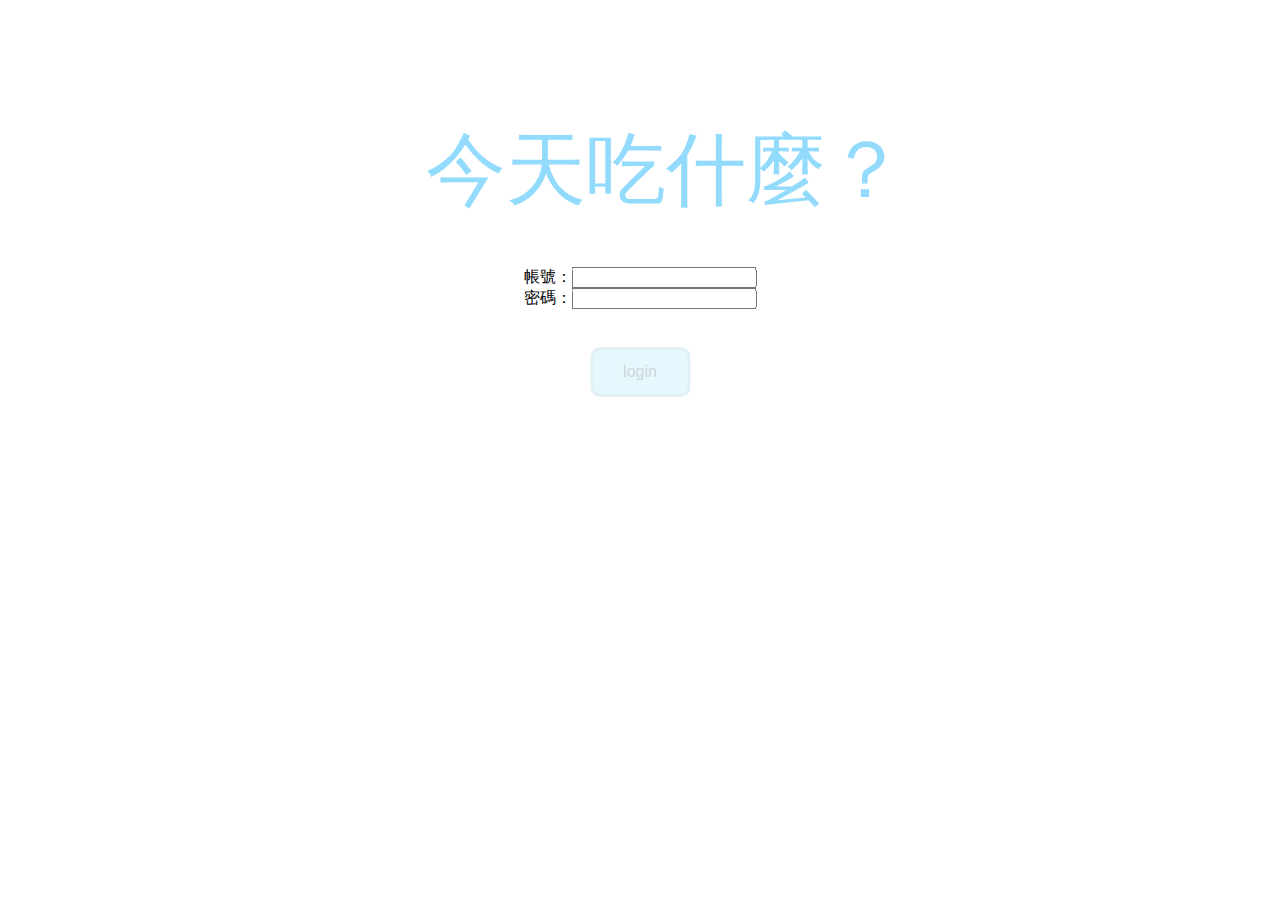
<file: eatWhat/eat_login.html>
<!DOCTYPE html>
<html>
    <head>
        <meta charset="utf-8">
        <title>今天吃什麼？</title>
        <link rel="stylesheet" href="eat_login_2.0 mob.css" media="screen and (max-width:991px)" />
        <link rel="stylesheet" href="eat_login.css" media="screen and (min-width:991px)" />
        <script src="https://ajax.googleapis.com/ajax/libs/jquery/1.10.2/jquery.min.js"></script>
    </head>

    <body>
        <p class="title">今天吃什麼？</p>

        <form action="eat_login.php" method="post" class="login_text" id="login_form">
            帳號：<input type="text" class="f_t" name="user_name">
            <br>密碼：<input type="password" class="f_t" name="password">
            <br><button type="button" class="login_1" id="login_id" onclick="b_oc()" onmouseover="b_m_on_u()" onmouseout="b_m_out_d()" onmousedown="b_m_out_d()" onmouseup="b_m_on_u()">
                login
            </button>
            <!-- <br><input type="button" value="login" class="login_1" onclick="submitForm" onmouseover="b_m_on_u()" onmouseout="b_m_out_d()" onmousedown="b_m_out_d()" onmouseup="b_m_on_u()"> -->
        </form>

        <!-- <a class="forgot" id="forgot_id" href="forgot.html">忘記密碼？</a> -->
        
        <!-- <p class="p1" id="pp1">一個段落。</p> -->

    </body>

    <script src="eat_login.js"></script>

</html>
</file>
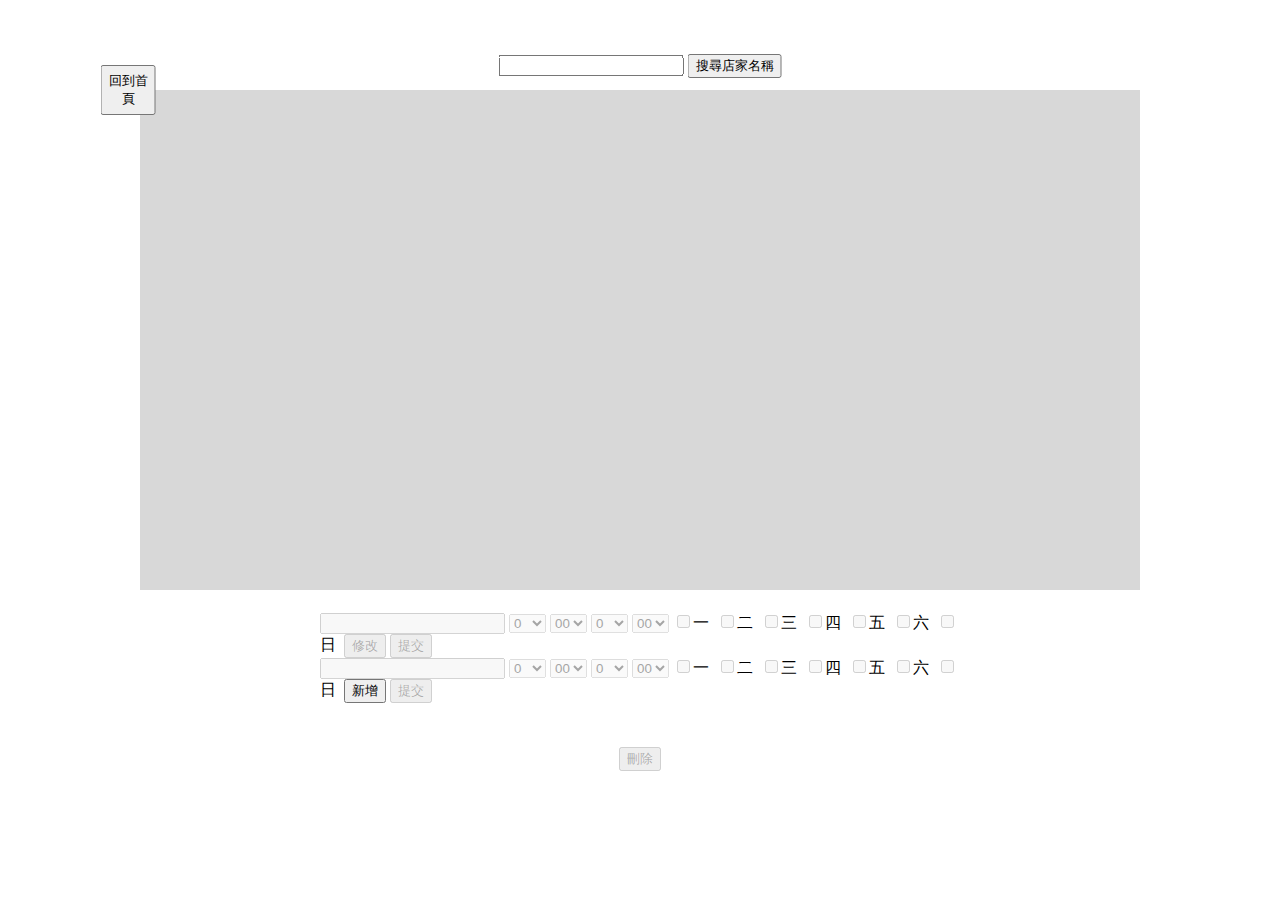
<file: eatWhat/edit_store.html>
<!DOCTYPE html>
<html>

<head>
    <title>今天吃什麼？</title>
    <meta charset="utf-8">
    <link rel="stylesheet" href="edit_store_6.0.css" media="all" />
    <script src="https://ajax.googleapis.com/ajax/libs/jquery/1.10.2/jquery.min.js"></script>
</head>

<body>
    <form id="search_form_id" class="search_form">
        <input type="text" id="search_name_id" name="search_name">
        <button type="button" id="search_button_id" onclick="b_search()">搜尋店家名稱</button>
    </form>

    <div class="div_class">
        <table id="table_id" class="table_class">
            <!-- <tr class="stores_tr">
                <td class="td_class" style="border:1px rgb(2, 183, 238) solid;">
                    000
                </td>
                <td >
                    111
                </td>
            </tr>
            <tr class="stores" >
                <td >
                    222
                </td>
                <td>
                    333
                </td>
            </tr> -->
        </table>
    </div>
    <!-- <button type="button" onclick="b_edit()" style="
        position:absolute;
        top: 55%;
        left: 65%;
        transform: translate(-50%,0%);">修改</button> -->

    <form action="edit_store.php" method="post" id="edit_id" class="edit_class" style="
    position:absolute;
    top: 68%;
    left: 50%;
    transform: translate(-50%,0%);" disabled="disabled">
        <input type="text" id="SID_id" name="SID" disabled="disabled" style="display: none;"><!--style="display: none;"+++++++++++++++++++++++++++++++++++++++++++++++++++++++++-->
        <input type="text" id="edit_name_id" name="edit_name_name" disabled="disabled">
        <select id="edit_o_h" name="edit_o_hour" disabled="disabled">
            <option value=0>0</option>
            <option value=1>1</option>
            <option value=2>2</option>
            <option value=3>3</option>
            <option value=4>4</option>
            <option value=5>5</option>
            <option value=6>6</option>
            <option value=7>7</option>
            <option value=8>8</option>
            <option value=9>9</option>
            <option value=10>10</option>
            <option value=11>11</option>
            <option value=12>12</option>
            <option value=13>13</option>
            <option value=14>14</option>
            <option value=15>15</option>
            <option value=16>16</option>
            <option value=17>17</option>
            <option value=18>18</option>
            <option value=19>19</option>
            <option value=20>20</option>
            <option value=21>21</option>
            <option value=22>22</option>
            <option value=23>23</option>
        </select>
        <select id="edit_o_m" name="edit_o_minute" disabled="disabled">
            <option value="00">00</option>
            <option value="15">15</option>
            <option value="30">30</option>
            <option value="45">45</option>
        </select>
        <select id="edit_c_h" name="edit_c_hour" disabled="disabled">
            <option value=0>0</option>
            <option value=1>1</option>
            <option value=2>2</option>
            <option value=3>3</option>
            <option value=4>4</option>
            <option value=5>5</option>
            <option value=6>6</option>
            <option value=7>7</option>
            <option value=8>8</option>
            <option value=9>9</option>
            <option value=10>10</option>
            <option value=11>11</option>
            <option value=12>12</option>
            <option value=13>13</option>
            <option value=14>14</option>
            <option value=15>15</option>
            <option value=16>16</option>
            <option value=17>17</option>
            <option value=18>18</option>
            <option value=19>19</option>
            <option value=20>20</option>
            <option value=21>21</option>
            <option value=22>22</option>
            <option value=23>23</option>
        </select>
        <select id="edit_c_m" name="edit_c_minute" disabled="disabled">
            <option value="00">00</option>
            <option value="15">15</option>
            <option value="30">30</option>
            <option value="45">45</option>
        </select>
        <input type="checkbox" id="edit_mon" name="edit_day[]" value="1" disabled="disabled">一&nbsp;
        <input type="checkbox" id="edit_tue" name="edit_day[]" value="2" disabled="disabled">二&nbsp;
        <input type="checkbox" id="edit_wed" name="edit_day[]" value="3" disabled="disabled">三&nbsp;
        <input type="checkbox" id="edit_thu" name="edit_day[]" value="4" disabled="disabled">四&nbsp;
        <input type="checkbox" id="edit_fri" name="edit_day[]" value="5" disabled="disabled">五&nbsp;
        <input type="checkbox" id="edit_sat" name="edit_day[]" value="6" disabled="disabled">六&nbsp;
        <input type="checkbox" id="edit_sun" name="edit_day[]" value="7" disabled="disabled">日&nbsp;
        <button type="button" id="edit_btn" onclick="edit_btn_c()" disabled="disabled">修改</button>
        <button type="button" id="edit_sub" onclick="edit_sub_c()" disabled="disabled">提交</button>
    </form>

    <form action="add_store.php" method="post" id="add_id" class="add_class" style="
    position:absolute;
    top: 73%;
    left: 50%;
    transform: translate(-50%,0%);">
        <input type="text" id="add_name_id" name="add_name_name" disabled="disabled">
        <select id="add_o_h" name="add_o_hour" disabled="disabled">
            <option value=0>0</option>
            <option value=1>1</option>
            <option value=2>2</option>
            <option value=3>3</option>
            <option value=4>4</option>
            <option value=5>5</option>
            <option value=6>6</option>
            <option value=7>7</option>
            <option value=8>8</option>
            <option value=9>9</option>
            <option value=10>10</option>
            <option value=11>11</option>
            <option value=12>12</option>
            <option value=13>13</option>
            <option value=14>14</option>
            <option value=15>15</option>
            <option value=16>16</option>
            <option value=17>17</option>
            <option value=18>18</option>
            <option value=19>19</option>
            <option value=20>20</option>
            <option value=21>21</option>
            <option value=22>22</option>
            <option value=23>23</option>
        </select>
        <select id="add_o_m" name="add_o_minute" disabled="disabled">
            <option value="00">00</option>
            <option value="15">15</option>
            <option value="30">30</option>
            <option value="45">45</option>
        </select>
        <select id="add_c_h" name="add_c_hour" disabled="disabled">
            <option value=0>0</option>
            <option value=1>1</option>
            <option value=2>2</option>
            <option value=3>3</option>
            <option value=4>4</option>
            <option value=5>5</option>
            <option value=6>6</option>
            <option value=7>7</option>
            <option value=8>8</option>
            <option value=9>9</option>
            <option value=10>10</option>
            <option value=11>11</option>
            <option value=12>12</option>
            <option value=13>13</option>
            <option value=14>14</option>
            <option value=15>15</option>
            <option value=16>16</option>
            <option value=17>17</option>
            <option value=18>18</option>
            <option value=19>19</option>
            <option value=20>20</option>
            <option value=21>21</option>
            <option value=22>22</option>
            <option value=23>23</option>
        </select>
        <select id="add_c_m" name="add_c_minute" disabled="disabled">
            <option value="00">00</option>
            <option value="15">15</option>
            <option value="30">30</option>
            <option value="45">45</option>
        </select>
        <input type="checkbox" name="add_days[]" value="1" disabled="disabled">一&nbsp;
        <input type="checkbox" name="add_days[]" value="2" disabled="disabled">二&nbsp;
        <input type="checkbox" name="add_days[]" value="3" disabled="disabled">三&nbsp;
        <input type="checkbox" name="add_days[]" value="4" disabled="disabled">四&nbsp;
        <input type="checkbox" name="add_days[]" value="5" disabled="disabled">五&nbsp;
        <input type="checkbox" name="add_days[]" value="6" disabled="disabled">六&nbsp;
        <input type="checkbox" name="add_days[]" value="7" disabled="disabled">日&nbsp;
        <button type="button" id="add_btn" onclick="add_btn_c()">新增</button>
        <button type="button" id="add_sub" onclick="add_sub_c()" disabled="disabled">提交</button>
    </form>

    <form action="del_store.php" method="post" id="del_id" style="display: none;">
        <input type="text" id="del_name_id" name="del_name_name">
    </form>

    <button type="button" id="delete_btn" style="
    position:absolute;
    top: 83%;
    left: 50%;
    transform: translate(-50%,0%);" onclick="delete_btn_c()" disabled="disabled">刪除</button>

    <!-- <table style="
    position:absolute;
    top: 80%;
    left: 50%;
    transform: translate(-50%,0%);
    background-color: rgb(255, 232, 232);" >
        <tr onclick="ccc()" >
            <td>
                00
            </td>
            <td>
                00
            </td>
            <td>
                00
            </td>
            <td>
                00
            </td>
        </tr>
    </table> -->

    <button class="back_class" onclick="back_c()">
        回到首頁
    </button>

</body>

<script src="edit_store_6.0.js"></script>

</html>
</file>
<file: eatWhat/eat_login_2.0 mob.css>
.login_1{
    width:60%;
    height:50%;
    font-size:30pt;
    color:rgba(204, 204, 204, 0.815);
    text-align:center;
    background-color:rgba(2, 183, 238, 0.1);
    border-radius: 10px;
    position:absolute;
    top: 220%;
    left: 50%;
    transform: translate(-50%,-50%);
    border:3px rgba(204, 204, 204, 0.2) solid;
}

.login_2{
    width:60%;
    height:50%;
    font-size:30pt;
    color:rgba(204, 204, 204, 0.815);
    text-align:center;
    background-color:rgba(204, 204, 204, 0.2);
    border-radius: 10px;
    position:absolute;
    top: 220%;
    left: 50%;
    transform: translate(-50%,-50%);
    border: 3px rgba(2, 183, 238, 0.1) solid;
}

.login_text{
    font-size:45pt;
    position:absolute;
    /* font-size:30pt; */
    top: 41%;
    left: 50%;
    transform: translate(-50%,-50%);
}

.title{
    width:80%;
    height:20%;
    color:rgba(73, 195, 252, 0.596);
    text-align:center;
    font-size:85pt;
    /* background-color:rgba(133, 206, 248, 0.239); */
    line-height:200%;
    position:absolute;
    top: 25%;
    left: 52%;
    transform: translate(-50%,-50%);
}

.f_t{
    width:57%;
    font-size:35pt;
}
</file>
<file: eatWhat/eat_login.css>
.login_1{
    width:100px;
    height:50px;
    font-size:12pt;
    color:rgba(204, 204, 204, 0.815);
    text-align:center;
    background-color:rgba(2, 183, 238, 0.1);
    border-radius: 10px;
    position:absolute;
    top: 250%;
    left: 50%;
    transform: translate(-50%,-50%);
    border:3px rgba(204, 204, 204, 0.2) solid;
}

.login_2{
    width:100px;
    height:50px;
    font-size:12pt;
    color:rgba(204, 204, 204, 0.815);
    text-align:center;
    background-color:rgba(204, 204, 204, 0.2);
    border-radius: 10px;
    position:absolute;
    top: 250%;
    left: 50%;
    transform: translate(-50%,-50%);
    border: 3px rgba(2, 183, 238, 0.1) solid;
}

.login_text{
    position:absolute;
    /* font-size:30pt; */
    top: 32%;
    left: 50%;
    transform: translate(-50%,-50%);
}

.title{
    color:rgba(73, 195, 252, 0.596);
    text-align:center;
    font-size:60pt;
    /* background-color:rgba(133, 206, 248, 0.239); */
    line-height:200%;
    position:absolute;
    top: 10%;
    left: 52%;
    transform: translate(-50%,-50%);
}
</file>
<file: eatWhat/edit_store_6.0.css>
.div_class {
    height: 500px;
    width: 1000px;
    overflow: auto;
    background-color: rgb(216, 216, 216);
    position: absolute;
    top: 10%;
    left: 50%;
    transform: translate(-50%, 0%);
}

.search_form {
    position: absolute;
    top: 6%;
    left: 50%;
    transform: translate(-50%, 0%);
}

.table_class {
    width: 1000px;
    border-collapse: collapse;
}

.td_class{
    border:1px rgb(112, 112, 112) solid;
    text-align: center;
}

.back_class{
    height: 50px;
    width: 55px;
    position: absolute;
    top: 10%;
    left: 10%;
    transform: translate(-50%, -50%);
}

.dark_b{
    background-color:rgb(150, 150, 150);
}

/* .tr_class{
    background-color: rgb(216, 216, 216);
}

.tr_class_2{
    background-color: rgb(133, 133, 133);
} */
</file>
